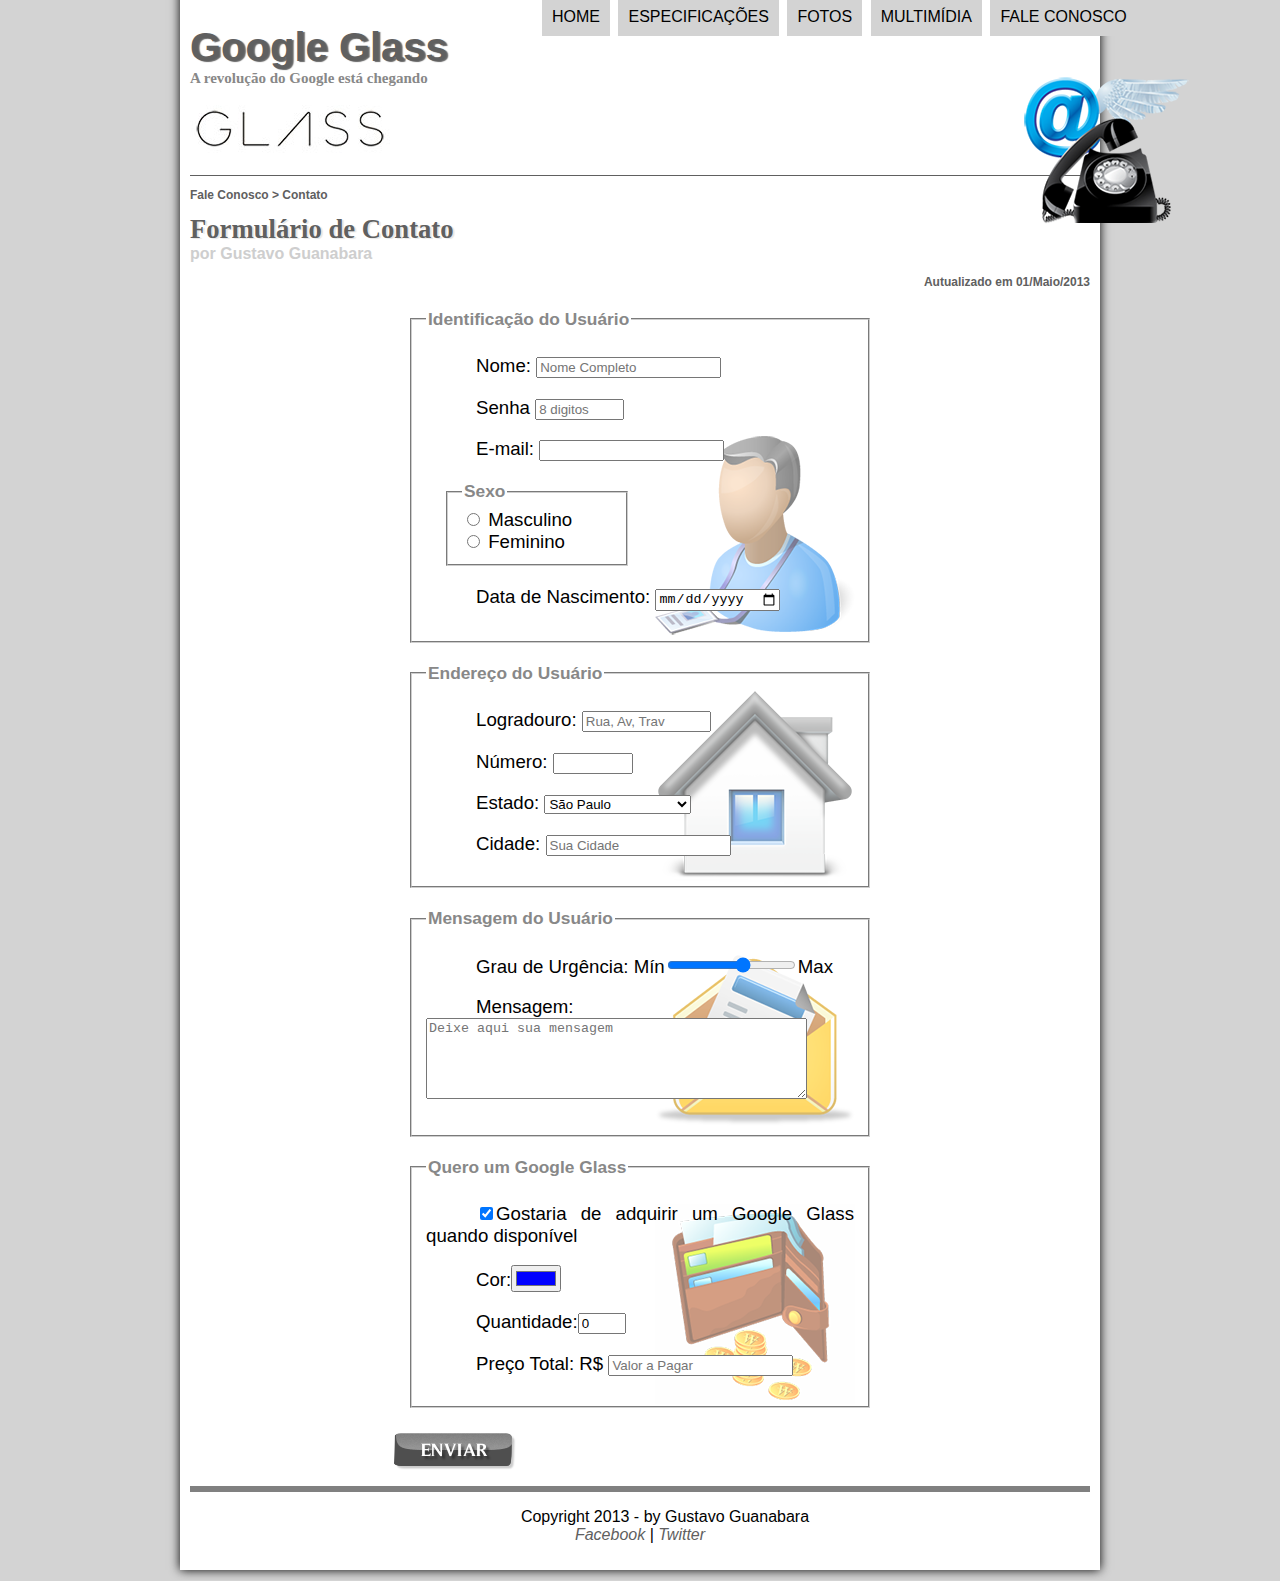
<file: fale-conosco.html>
<!DOCTYPE HTML>
<html>
<head>
<title>Tudo sobre o Google Glass</title>
<link rel="stylesheet" href="_css/estilo.css">
<link rel="stylesheet" href="_css/form.css">
</head>
<script src="_javascript/funcoes.js"></script>
<script>
    function calc_total() {
        var cQtd = parseInt(document.getElementById('cQtd').value);
        cTot = cQtd * 1500;
        document.getElementById('cTot').value = cTot;
    }
</script>
<body>
    
    
    <div id="interface">
        <header id="cabecalho">
<hgorup>
<h1>Google Glass</h1>
<h2>A revolução do Google está chegando</h2>
</hgorup>

<img id="icone" src="_imagens/contato.png">
<nav id="menu">
<h1>Menu Principal</h1>
<ul>
<li onmouseover="mudaFoto('_imagens/home.png')" onmouseout="mudaFoto('_imagens/contato.png')"><a href="index.html">Home</a></li>
<li onmouseover="mudaFoto('_imagens/especificacoes.png')" onmouseout="mudaFoto('_imagens/contato.png')"><a href="specs.html">Especificações</a></li>
<li onmouseover="mudaFoto('_imagens/fotos.png')" onmouseout="mudaFoto('_imagens/contato.png')"><a href="fotos.html">Fotos</a></li>
<li onmouseover="mudaFoto('_imagens/multimidia.png')" onmouseout="mudaFoto('_imagens/contato.png')"><a href="multimidia.html">Multimídia</a></li>
<li onmouseover="mudaFoto('_imagens/contato.png')" onmouseout="mudaFoto('_imagens/contato.png')"><a href="fale-conosco.html">Fale conosco</a></li>
</ul>
</nav>
</header>

<section id="corpo-full">
    <header id="cabecalho-artigo">
    <h3>Fale Conosco > Contato</h3>
    <h1>Formulário de Contato </h1>
    <h2>por Gustavo Guanabara</h2>
<h3 class="direita">Autualizado em 01/Maio/2013</h3>
</header>

<form method="post" id="fContato" action="mailto:contato@cursoemvideo.com" oninput="calc_total();"> 
    <fieldset id="usuario"><legend>Identificação do Usuário</legend>

    <p><label for="cNome"> Nome:</label>
         <input type="text" name="tNome" id="cNome" size="20" maxlength="30" placeholder="Nome Completo"></p>
    <p><label for="cSenha"> Senha</label>
         <input type="password" name="tSenha" id="cSenha" size="8" maxlength="8" placeholder="8 digitos" ></p>            
    <p><label for="cMail"> E-mail: </label>
        <input type="email" name="tMail" id="cMail" size="20" maxlength="40"></p>

    <fieldset id="sexo"><legend>Sexo</legend>
        <input type="radio" name="tSexo" id="cMasc"> <label for="cMasc">Masculino</label><br>
        <input type="radio" name="tSexo" id="cFem"> <label for="cFem">Feminino</label>
    </fieldset>

    <p><label for="tNasc"> Data de Nascimento: </label><input type="date" name="tNasc" id="cNasc"></p>
</fieldset>

    <fieldset id="endereço">
<legend>Endereço do Usuário</legend>
    <p><label for="tRua"> Logradouro:</label>
         <input type="text" name="tRua" id="cRua" size="13" maxlength="80" placeholder="Rua, Av, Trav"></p>
    <p><label for="cNum"> Número:</label> <input type="number" id="cNum" name="tNum" min="0" max="99999"></p>
    <p><label for="cEst"> Estado: </label>
        <select name="tEst" id="cEst">
                <optgroup label="Região Sudeste">
                        <option value="RJ">Rio de Janeiro</option>
                        <option value="SP" selected>São Paulo</option>
                        <option value="MG">Minas Gerais</option>
                </optgroup>
                
                <optgroup label="Região Sul">
                        <option value="PR">Paraná</option>
                        <option value="SC">Santa Catarina</option>
                        <option value="RS">Rio Grande do Sul</option>
                </optgroup>

        </select></p>

        <p><label for="cCid"> Cidade:</label>
        <input type="text" name="tCid" id="cCid" maxlength="40" size="20" placeholder="Sua Cidade" list="Cidades">
        <datalist id="Cidades">
                <option value="Rio de Janeiro"></option>
                <option value="Nova Iguaçu"></option>
                <option value="Niterói">
                </option>
        </datalist></p>

</fieldset>
        


<fieldset id="Mensagem">
<legend>Mensagem do Usuário</legend>
    <p><label for="cUrg"> Grau de Urgência:</label>
    Mín<input type="range" id="cUrg" name="tUrg" min="0" max="10" step="2">Max</p>
    <p><label for="cMsg"> Mensagem:</label>
    <textarea name="tMsg" id="cMsg" cols="45" rows="5" placeholder="Deixe aqui sua mensagem"></textarea> </p>
</fieldset>

<fieldset id="pedido">
<legend>Quero um Google Glass</legend>
<p><input type="checkbox" name="tPed" id="cPed" checked><label for="cPed">Gostaria de adquirir um Google Glass quando disponível</label></p>
<p><label for="cCor"> Cor:</label><input type="color" name="tCor" id="cCor" value="#0000ff"> </p>
<p><label for="cQtd"> Quantidade:</label><input type="number" name="tQtd" id="cQtd" min="0" max="5" value="0"></p>
<p><label for="cTot"> Preço Total: R$</label>
<input type="text" name="tTot" id="cTot" placeholder="Valor a Pagar" readonly></p>
</fieldset>

<input type="image" name="tEnviar" src="_imagens/botao-enviar.png">
</form>

<footer id="rodape">
    <p>Copyright 2013 - by Gustavo Guanabara <br>
    <a href="http://facebook.com/cursosemvideo" target="_blank">Facebook</a> | <a href="http://twiter.com/cursosemvideo" target="_blank">Twitter</a></p>
    </footer>
    </div>
    </body>
    </html>
</file>
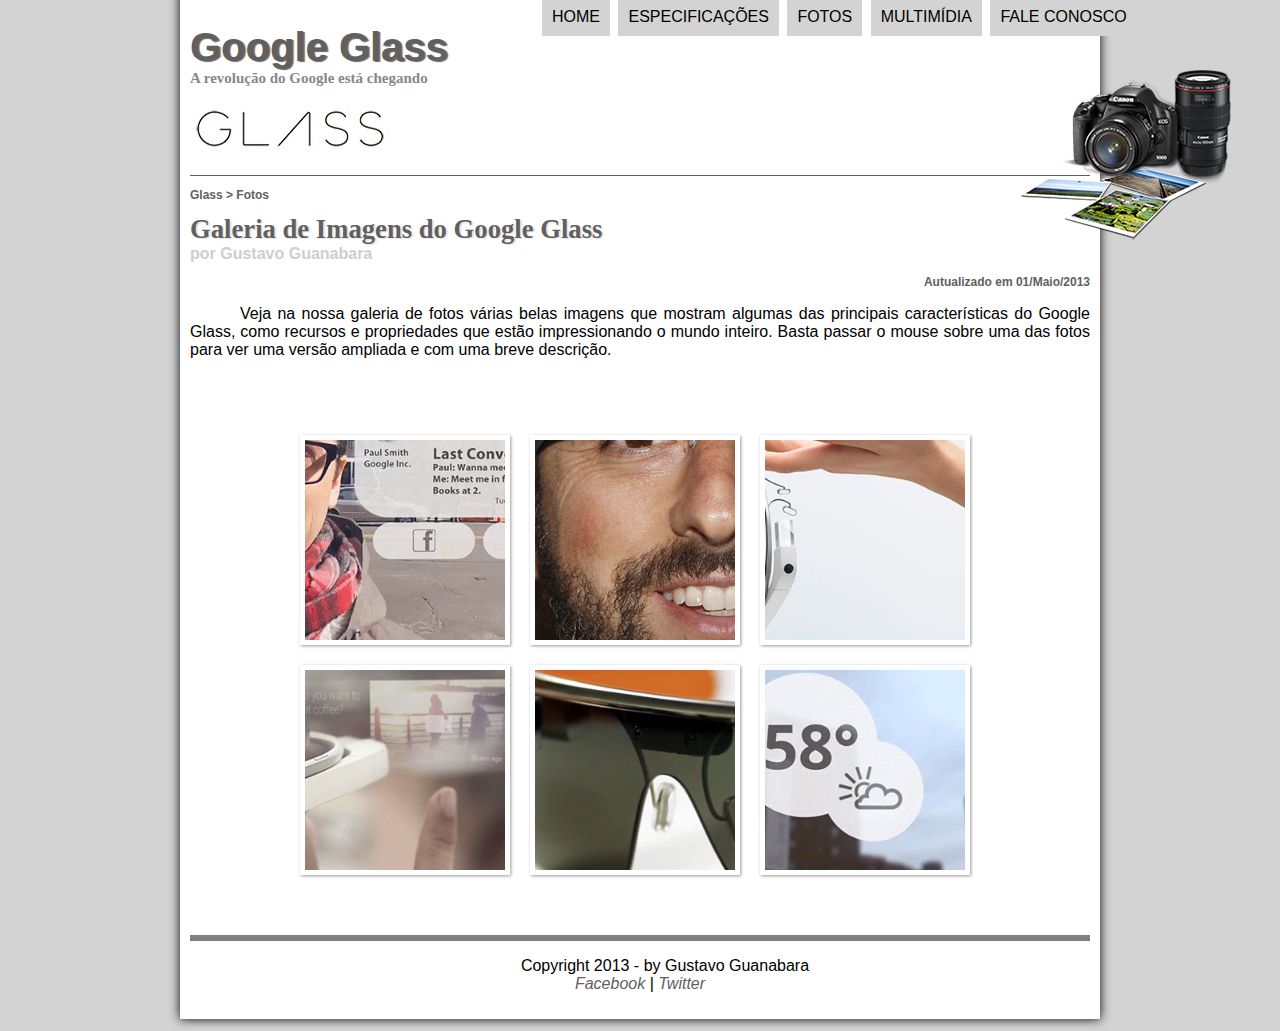
<file: fotos.html>
<!DOCTYPE HTML>
<html>
<head>
<title>Tudo sobre o Google Glass</title>
<link rel="stylesheet" href="_css/estilo.css">
<link rel="stylesheet" href="_css/fotos.css">
</head>
<script src="_javascript/funcoes.js"></script>
<body>
    
    
    <div id="interface">
        <header id="cabecalho">
<hgorup>
<h1>Google Glass</h1>
<h2>A revolução do Google está chegando</h2>
</hgorup>

<img id="icone" src="_imagens/fotos.png">
<nav id="menu">
<h1>Menu Principal</h1>
<ul>
<li onmouseover="mudaFoto('_imagens/home.png')" onmouseout="mudaFoto('_imagens/fotos.png')"><a href="index.html">Home</a></li>
<li onmouseover="mudaFoto('_imagens/especificacoes.png')" onmouseout="mudaFoto('_imagens/fotos.png')"><a href="specs.html">Especificações</a></li>
<li onmouseover="mudaFoto('_imagens/fotos.png')" onmouseout="mudaFoto('_imagens/fotos.png')"><a href="fotos.html">Fotos</a></li>
<li onmouseover="mudaFoto('_imagens/multimidia.png')" onmouseout="mudaFoto('_imagens/fotos.png')"><a href="multimidia.html">Multimídia</a></li>
<li onmouseover="mudaFoto('_imagens/contato.png')" onmouseout="mudaFoto('_imagens/fotos.png')"><a href="fale-conosco.html">Fale conosco</a></li>
</ul>
</nav>
</header>

<section id="corpo-full">
    <header id="cabecalho-artigo">
    <h3>Glass > Fotos</h3>
    <h1>Galeria de Imagens do Google Glass </h1>
    <h2>por Gustavo Guanabara</h2>
<h3 class="direita">Autualizado em 01/Maio/2013</h3>
</header>


<p>Veja na nossa galeria de fotos várias belas imagens que mostram algumas das principais características do Google Glass, como recursos e propriedades que estão impressionando o mundo inteiro. Basta passar o mouse sobre uma das fotos para ver uma versão ampliada e com uma breve descrição.</p>

<ul id="album-fotos">
    <li id="fotos01"><span>Agenda e lembretes</span></li>
    <li id="fotos02"><span>Sergey Brin usando o Glass</span></li>
    <li id="fotos03"><span> Leve e compacto</span></li>
    <li id="fotos04"><span>Sensação de uma tela de 50"</span></li>
    <li id="fotos05"><span>Vários tipos de lente</span></li>
    <li id="fotos06"><span>Informações importantes</span></li></ul>

<footer id="rodape">
    <p>Copyright 2013 - by Gustavo Guanabara <br>
    <a href="http://facebook.com/cursosemvideo" target="_blank">Facebook</a> | <a href="http://twiter.com/cursosemvideo" target="_blank">Twitter</a></p>
    </footer>
    </div>
    </body>
    </html>
</file>
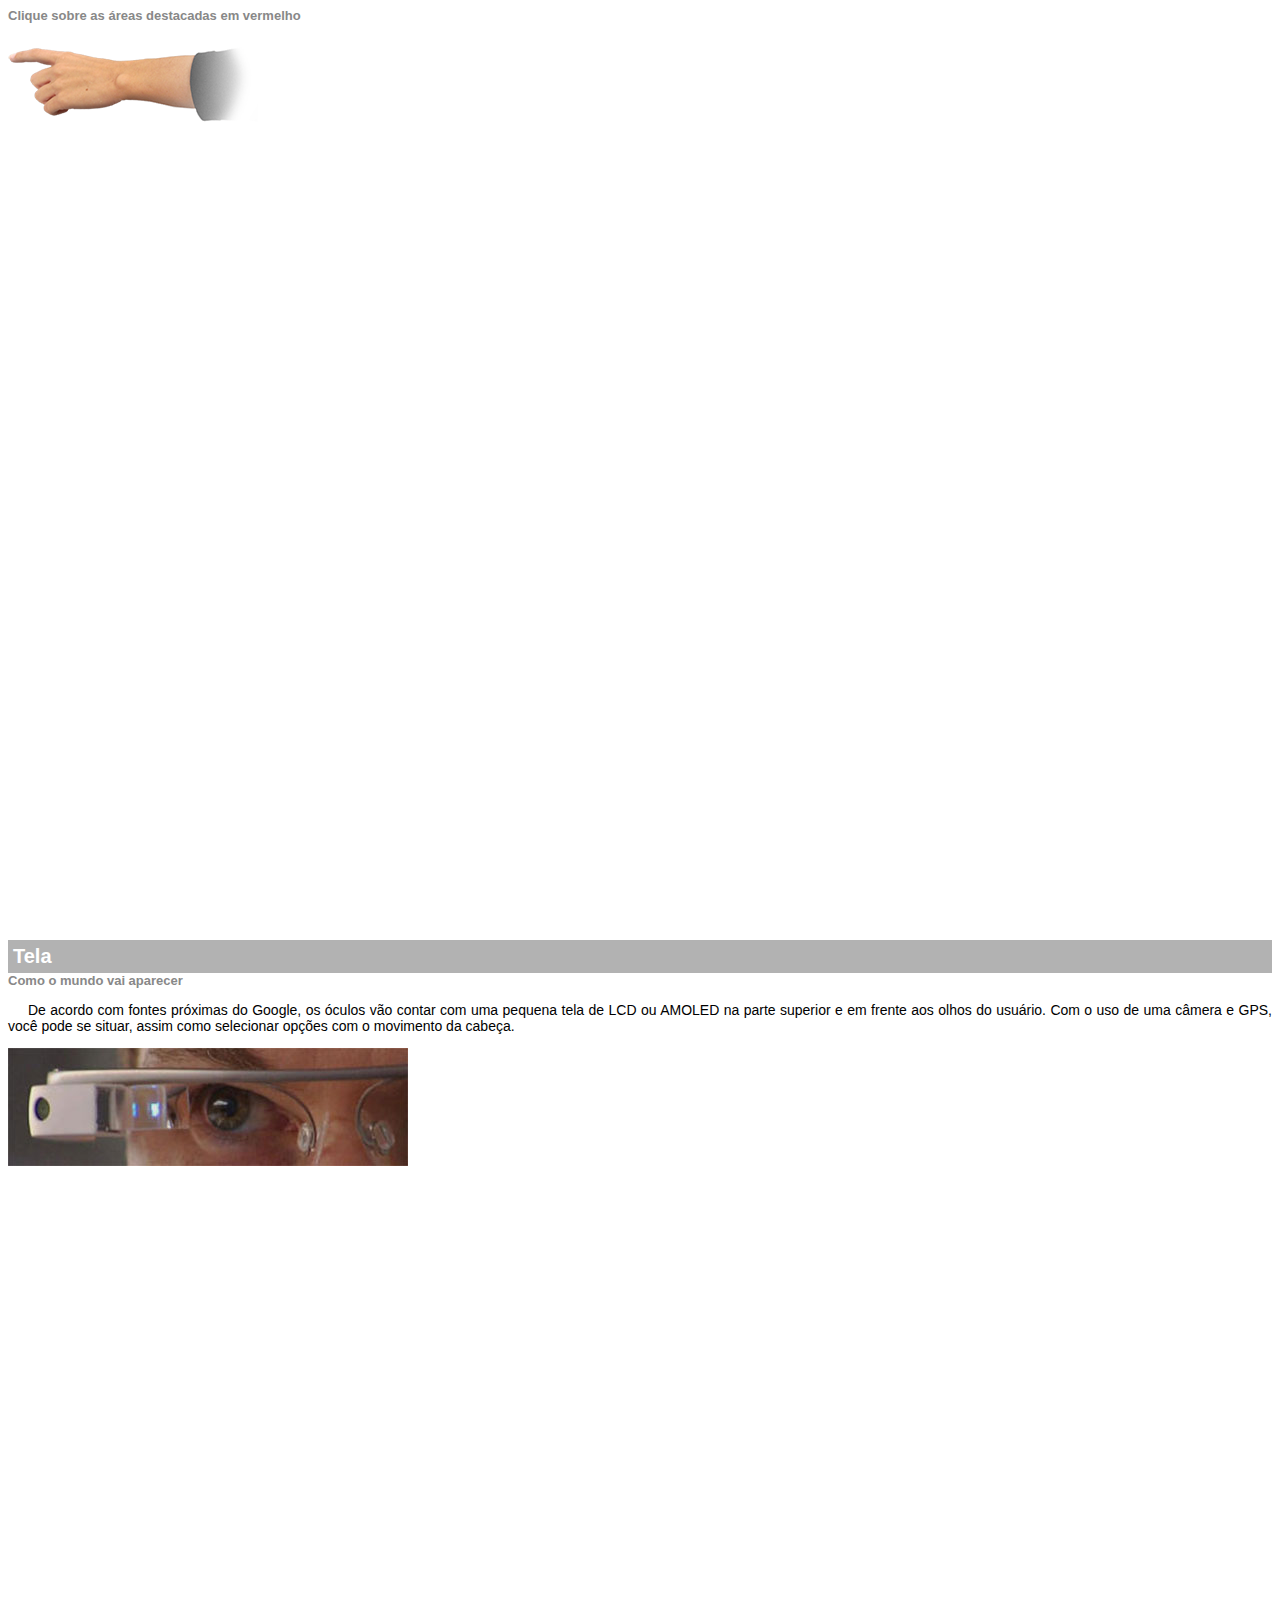
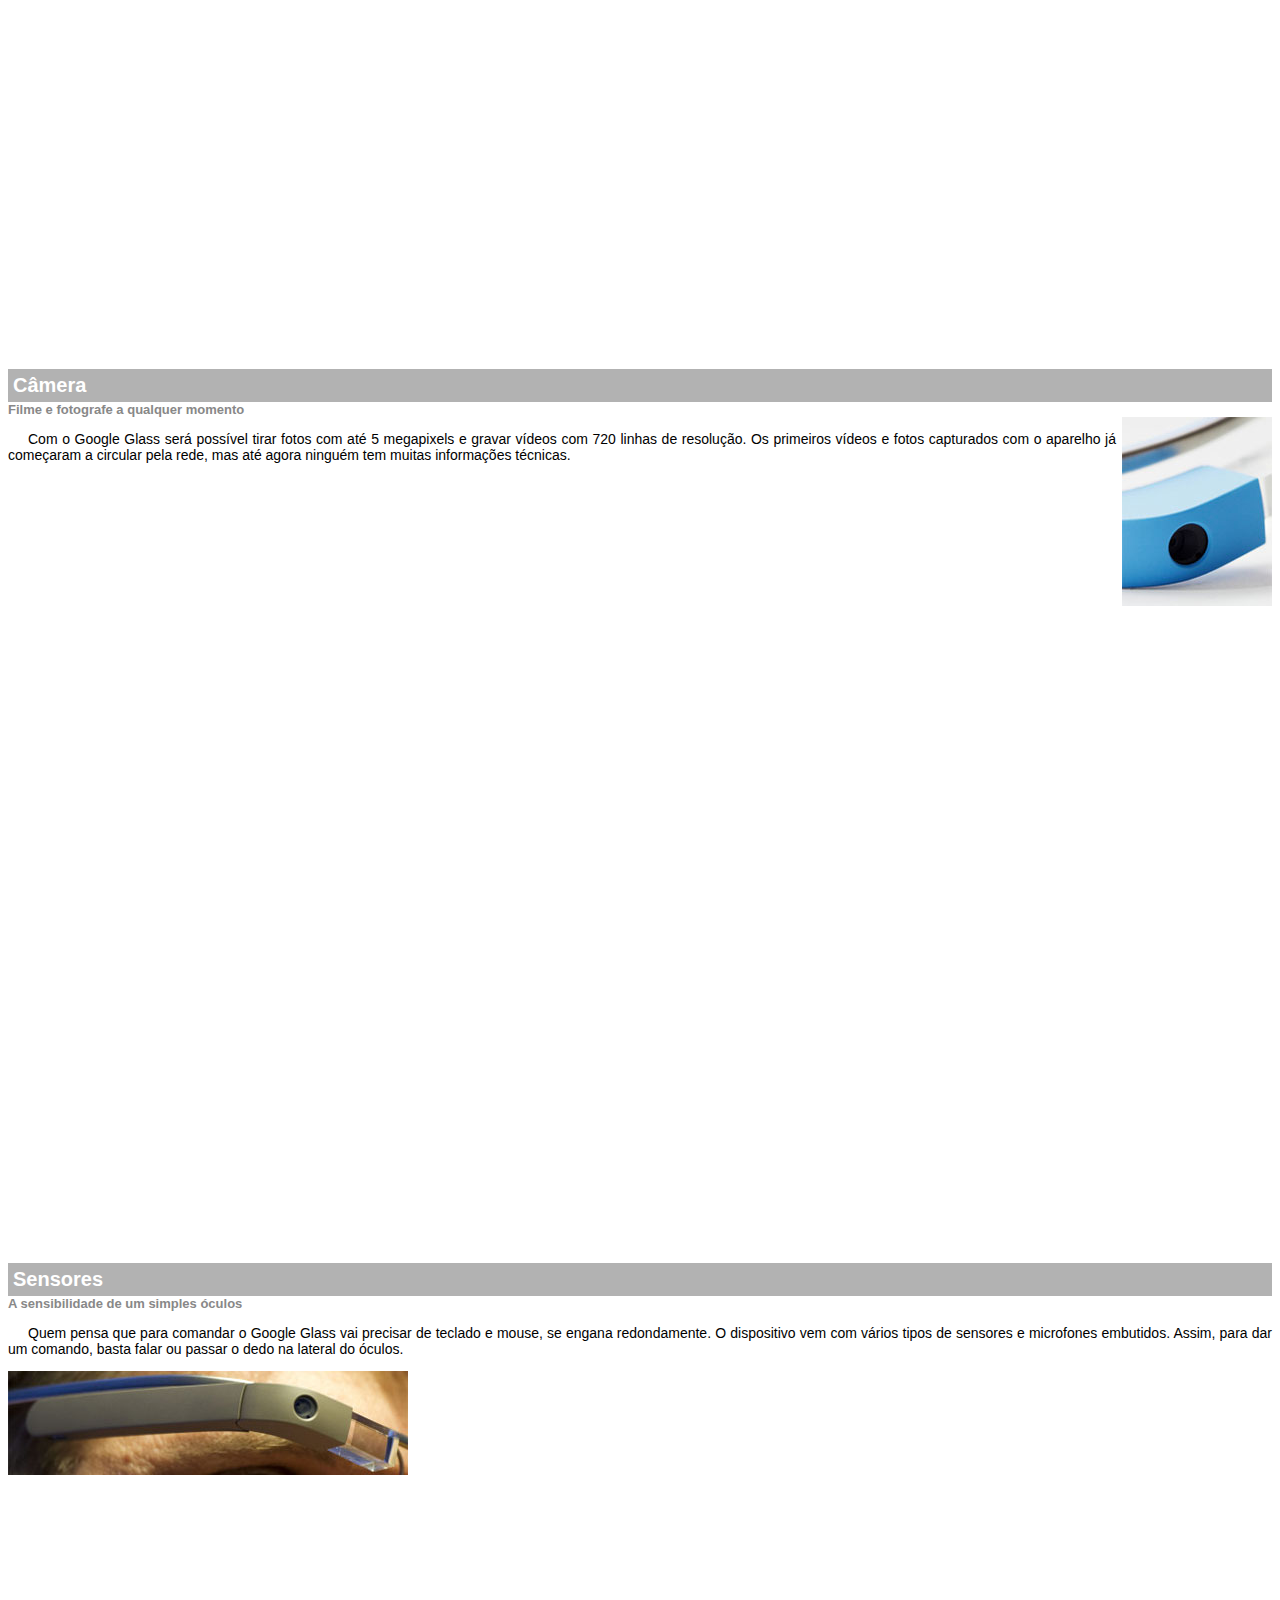
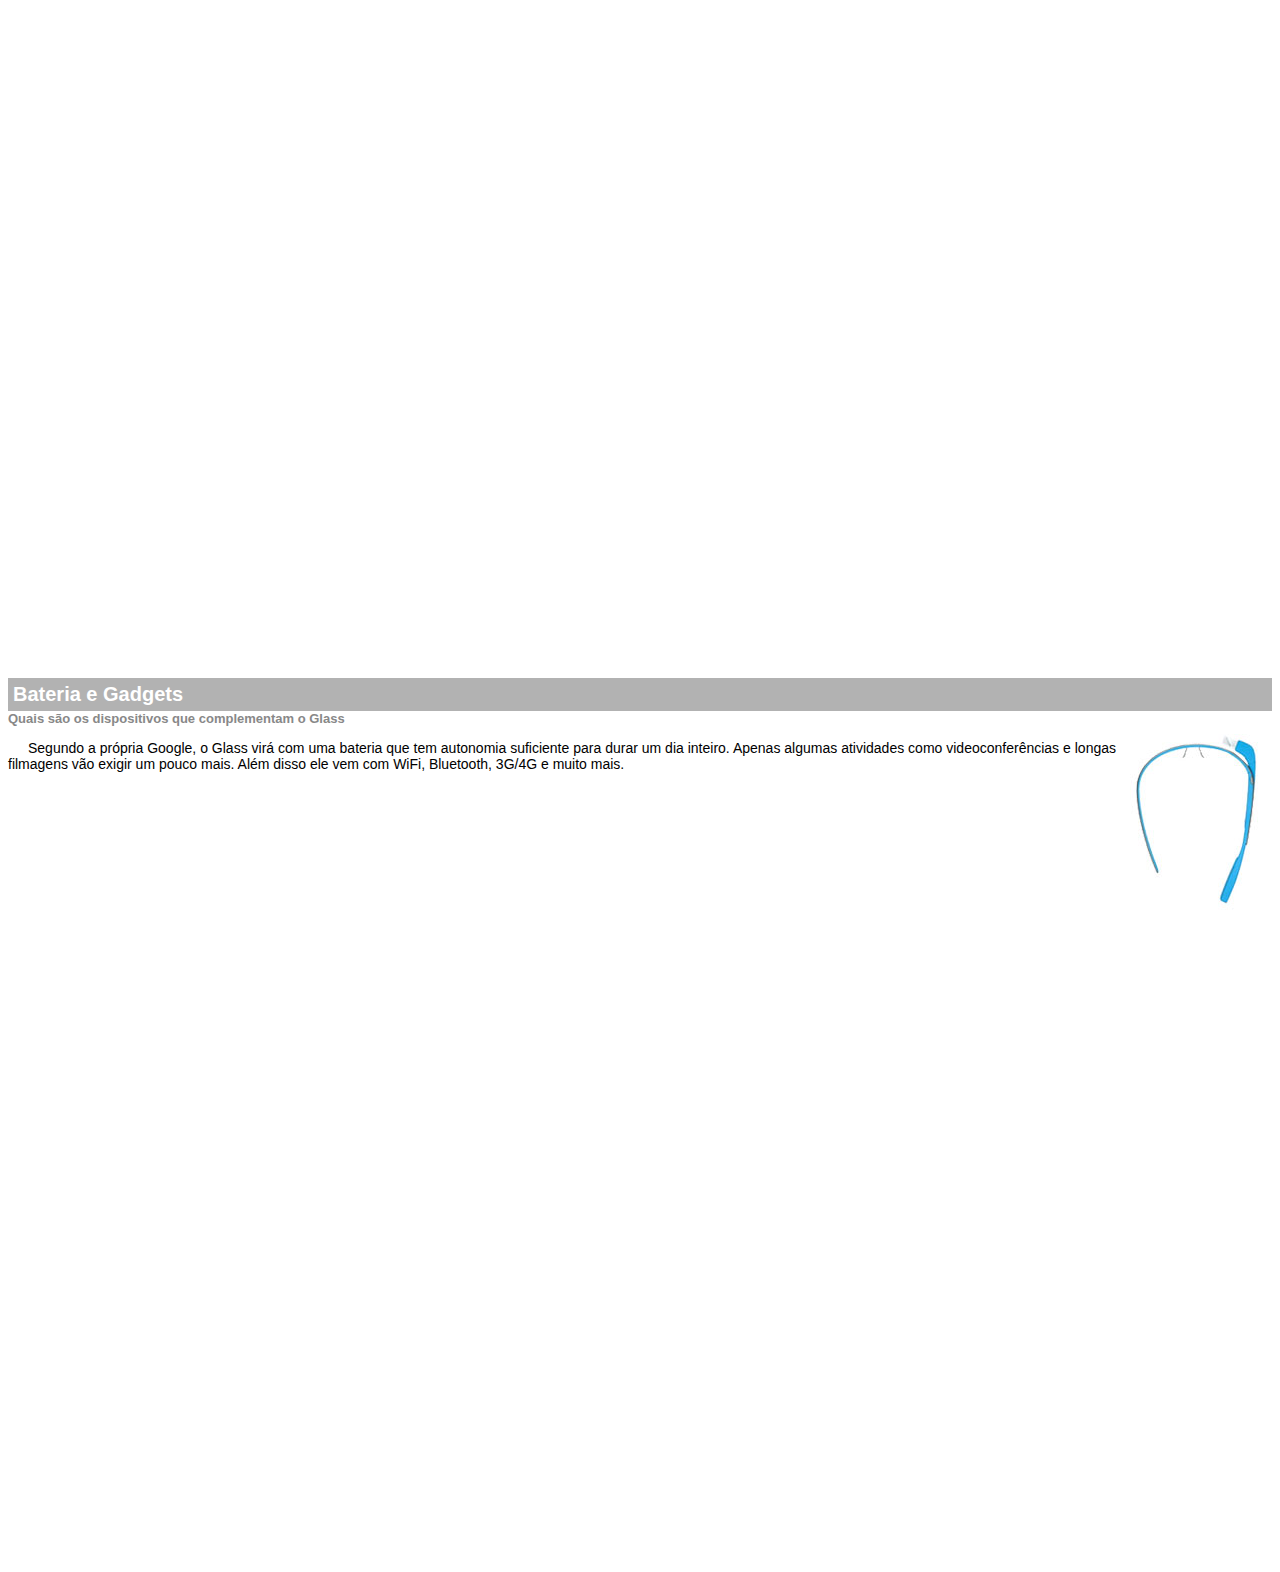
<file: google-glass.html>
<!DOCTYPE html>
<html>
    <head>
        <title>Informações sobre o Google Glass</title>
        <style>
            body {
                font-family: Arial, Helvetica, sans-serif;
                font-size: 14px;
            }
            p {
                text-align: justify;
                text-indent: 20px;
            }
            article h1 {
                font-size: 15pt;
                color: white;
                background-color: rgba(0, 0, 0,.3);
                padding: 5px;
                margin: 0px;
            }
            article h2{
                font-size: 13px;
                color: #888888;
                margin: 0;
            }
            article {
                margin-bottom: 800px;
            }
            article .img-dir {
             display: block;
             float: right;
             margin-left: 6px;   
            }
        </style>
    </head>
<body>
<article id="topo">
    <header>
        <h2>Clique sobre as áreas destacadas em vermelho</h2>
    </header>
    <img src="_imagens/mao.png" alt="Mão apontando para a esquerda">
</article>

<article id="tela">
    <header>
        <h1>Tela</h1>
        <h2>Como o mundo vai aparecer</h2></header>
<p>De acordo com fontes próximas do Google, os óculos vão contar com uma pequena tela de LCD ou AMOLED na parte superior e em frente aos olhos do usuário. Com o uso de uma câmera e GPS, você pode se situar, assim como selecionar opções com o movimento da cabeça.</p>
        <img src="_imagens/det-tela.jpg" alt="Tela do Google Glass">
</article>

<article id="camera">
    <header>
        <h1>Câmera</h1>
        <h2>Filme e fotografe a qualquer momento</h2></header>
        <img src="_imagens/det-camera.jpg"  class="img-dir" alt="Câmera do google Glass">
        <p>Com o Google Glass será possível tirar fotos com até 5 megapixels e gravar vídeos com 720 linhas de resolução. Os primeiros vídeos e fotos capturados com o aparelho já começaram a circular pela rede, mas até agora ninguém tem muitas informações técnicas.</p>
</article>

<article id="sensores"><header>
    <h1>Sensores</h1>
<h2>A sensibilidade de um simples óculos</h2></header>
<p>Quem pensa que para comandar o Google Glass vai precisar de teclado e mouse, se engana redondamente. O dispositivo vem com vários tipos de sensores e microfones embutidos. Assim, para dar um comando, basta falar ou passar o dedo na lateral do óculos.</p>
    <img src="_imagens/det-touch.jpg" alt="Sensores do Google Glass">
</article>

<article id="gadgets"><header>
    <h1>Bateria e Gadgets</h1>
    <h2>Quais são os dispositivos que complementam o Glass</h2></header>
    <img src="_imagens/det-bateria.jpg" class="img-dir" alt="Bateria e Gadgets do Google Glass">
    <p>Segundo a própria Google, o Glass virá com uma bateria que tem autonomia suficiente para durar um dia inteiro. Apenas algumas atividades como videoconferências e longas filmagens vão exigir um pouco mais. Além disso ele vem com WiFi, Bluetooth, 3G/4G e muito mais.</p>
</article>
</body>
</html>
</file>
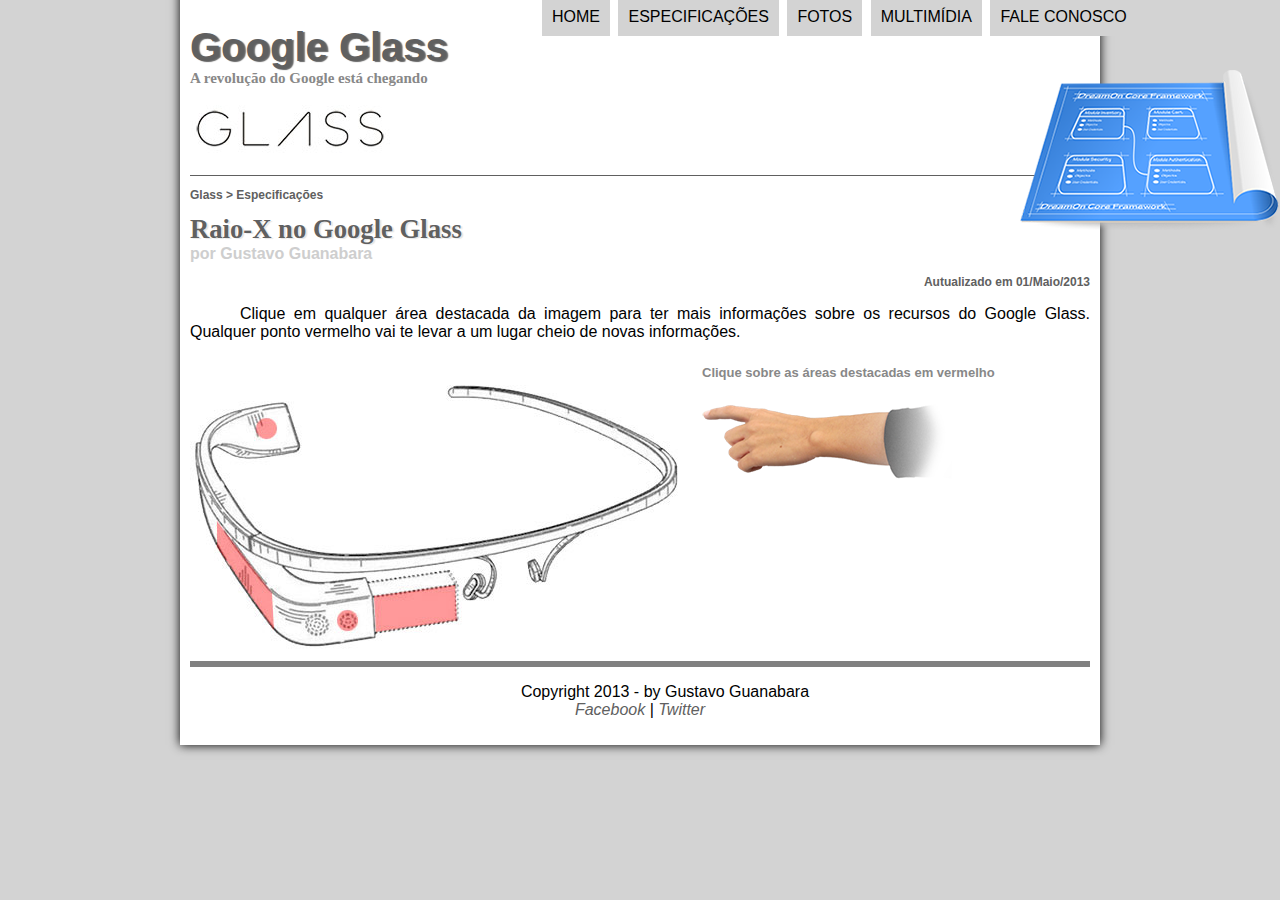
<file: specs.html>
<!DOCTYPE HTML>
<html>
<head>
<title>Tudo sobre o Google Glass</title>
<link rel="stylesheet" href="_css/estilo.css">
<link rel="stylesheet" href="_css/specs.css">
</head>
<script src="_javascript/funcoes.js"></script>
<body>
    
    
    <div id="interface">
        <header id="cabecalho">
<hgorup>
<h1>Google Glass</h1>
<h2>A revolução do Google está chegando</h2>
</hgorup>

<img id="icone" src="_imagens/especificacoes.png">
<nav id="menu">
<h1>Menu Principal</h1>
<ul>
<li onmouseover="mudaFoto('_imagens/home.png')" onmouseout="mudaFoto('_imagens/especificacoes.png')"><a href="index.html">Home</a></li>
<li onmouseover="mudaFoto('_imagens/especificacoes.png')" onmouseout="mudaFoto('_imagens/especificacoes.png')"><a href="specs.html">Especificações</a></li>
<li onmouseover="mudaFoto('_imagens/fotos.png')" onmouseout="mudaFoto('_imagens/especificacoes.png')"><a href="fotos.html">Fotos</a></li>
<li onmouseover="mudaFoto('_imagens/multimidia.png')" onmouseout="mudaFoto('_imagens/especificacoes.png')"><a href="multimidia.html">Multimídia</a></li>
<li onmouseover="mudaFoto('_imagens/contato.png')" onmouseout="mudaFoto('_imagens/especificacoes.png')"><a href="fale-conosco.html">Fale conosco</a></li>
</ul>
</nav>
</header>

<section id="corpo-full">
    <header id="cabecalho-artigo">
    <h3>Glass > Especificações</h3>
    <h1>Raio-X no Google Glass</h1>
    <h2>por Gustavo Guanabara</h2>
<h3 class="direita">Autualizado em 01/Maio/2013</h3>
</header>
<p>Clique em qualquer área destacada da imagem para ter mais informações sobre os recursos do Google Glass. Qualquer ponto vermelho vai te levar a um lugar cheio de novas informações.</p>

<section id="conteudo">
    <img src="_imagens/glass-esquema-marcado.jpg" usemap="#meumapa">
    <map name="meumapa">
        <area shape="rect" coords="179,202,270,260" href="google-glass.html#tela" target="janela">
        <area shape="circle" coords="158,243,12" href="google-glass.html#camera" target="janela">
        <area shape="circle" coords="73,52,12" href="google-glass.html#gadgets" target="janela">
        <area shape="poly" coords="28,143,83,216,84,249,27,169" href="google-glass.html#sensores" target="janela">
    </map>
    <iframe src="google-glass.html" name="janela" id="frame-spec"></iframe>
</section>
</section>
<footer id="rodape">
    <p>Copyright 2013 - by Gustavo Guanabara <br>
    <a href="http://facebook.com/cursosemvideo" target="_blank">Facebook</a> | <a href="http://twiter.com/cursosemvideo" target="_blank">Twitter</a></p>
    </footer>
    </div>
    </body>
    </html>
</file>
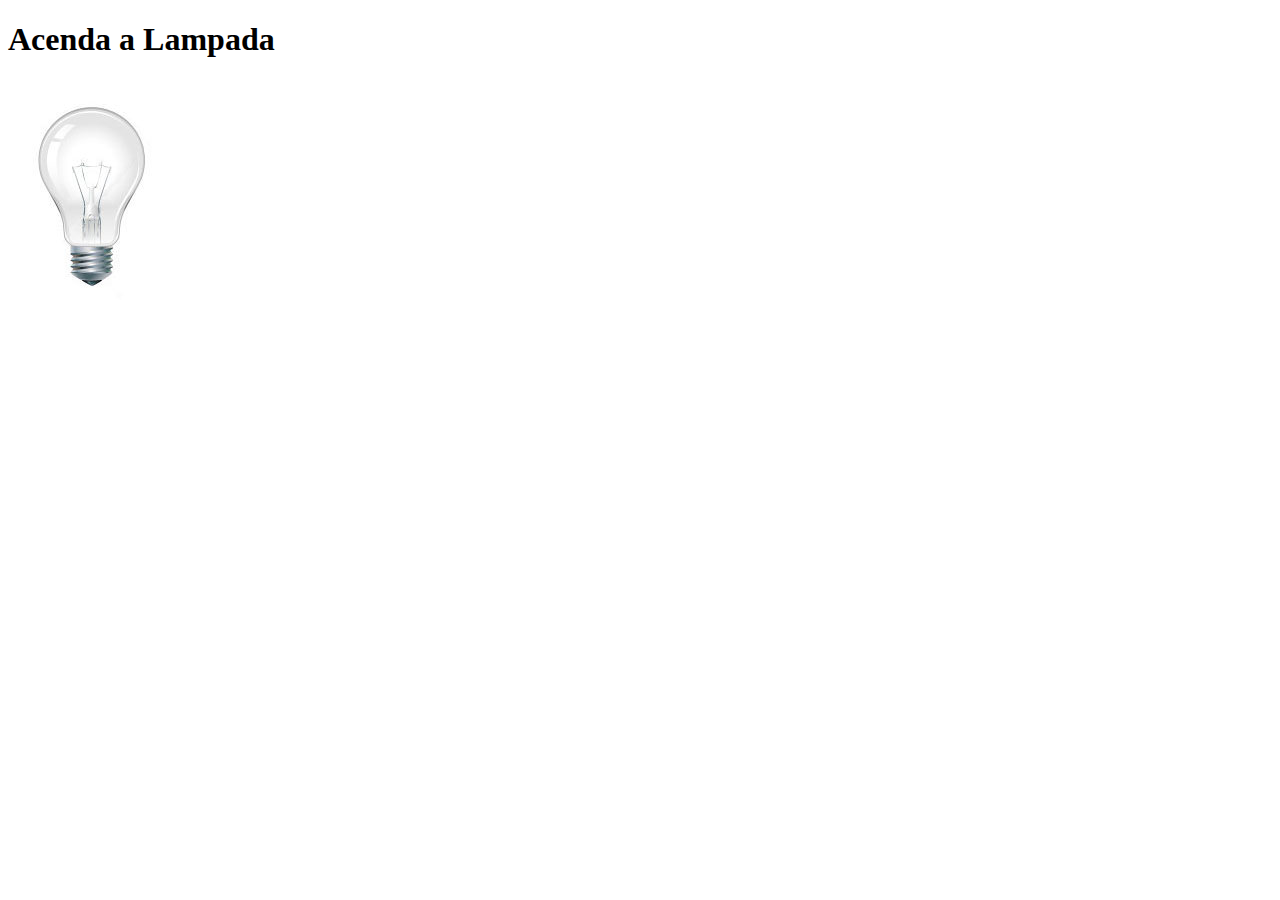
<file: testejava.html>
<!DOCTYPE html>
<html>
<head>
    <title>Teste Java Script</title>
    <script>
        function acendeLampada () {
            document.getElementById("luz").src="_imagens/lampada-acesa.jpg";
        }
        function apagaLampada() {
             document.getElementById("luz").src="_imagens/lampada-apagada.jpg";
        }
        function quebraLampada() {
            document.getElementById("luz").src="_imagens/lampada-quebrada.jpg";
        }
    </script>
</head>
<body>
    <h1> Acenda a Lampada</h1>
    <img src="_imagens/lampada-apagada.jpg" id="luz"  onmousemove="acendeLampada()" onmouseout="apagaLampada()" onclick="quebraLampada()";>
</file>
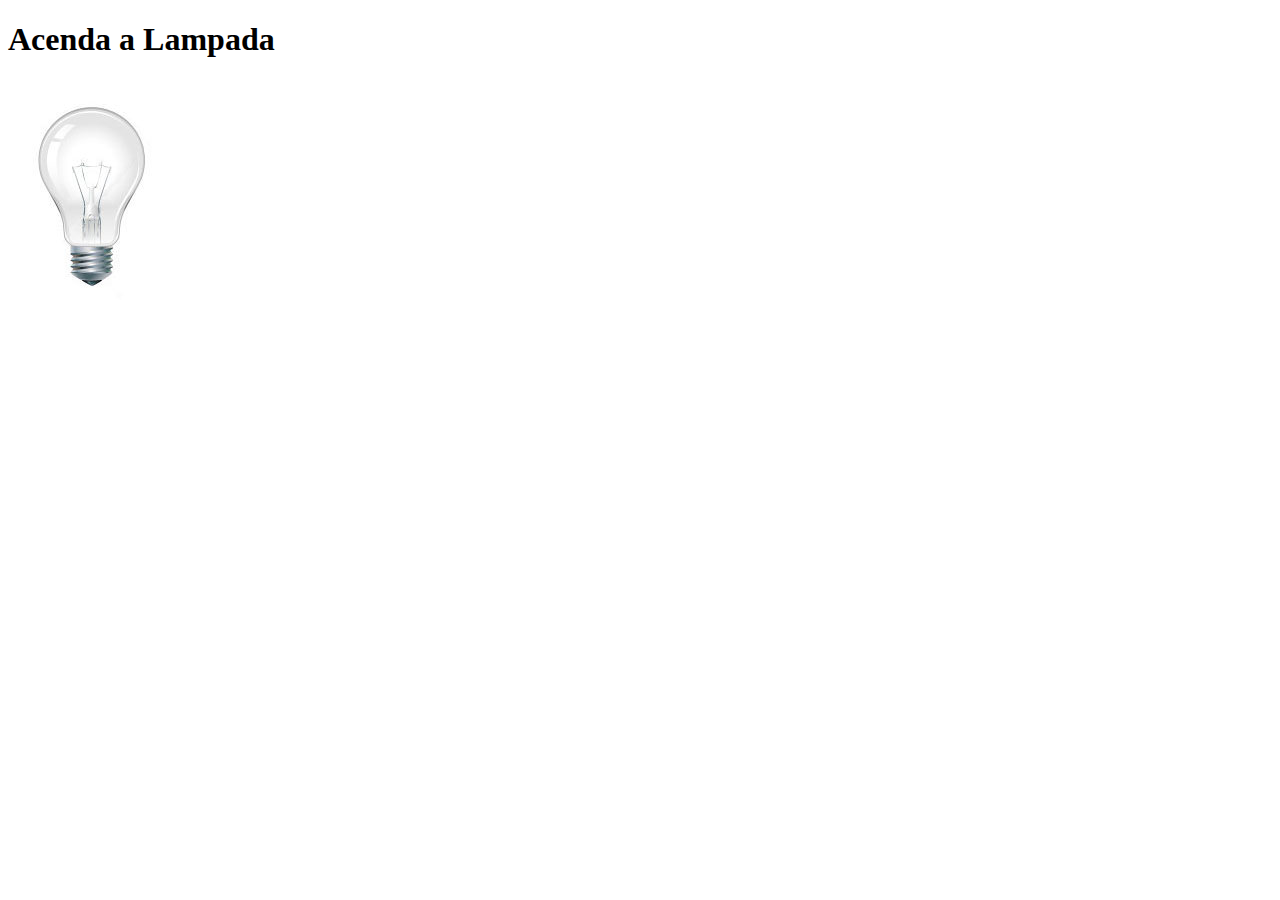
<file: testejava2.html>
<!DOCTYPE html>
<html>
<head>
    <title>Teste Java Script</title>
    <script>
        var quebrada = false
        function mudaLampada(tipo) {

            if (!quebrada) {
            document.getElementById("luz").src= "_imagens/" + tipo + ".jpg";
            if (tipo == 'lampada-quebrada' ) {
                quebrada = true;
            }
         }
        }
        
    </script>
</head>
<body>
    <h1> Acenda a Lampada</h1>
    <img src="_imagens/lampada-apagada.jpg" id="luz"  onmousemove="mudaLampada('lampada-acesa')" onmouseout="mudaLampada('lampada-apagada')" onclick="mudaLampada('lampada-quebrada')";>
</file>
<file: _css/estilo.css>
@font-face {
    font-family: fontelogo;
    src: url(../_fonts/bubblegum-sans-regular.otf);
    <style>
  @import url('https://fonts.googleapis.com/css2?family=Gluten:wght@500&display=swap');
</style>
}
    
body {
    background-color: lightgray;
    color: rgba(0, 0,0, 1);
    font-family: Arial, Helvetica, sans-serif;
    
}
a{
    text-decoration: none;
    color: #606060;
}
a:hover{
    text-decoration: underline;
}

div#interface {
 width: 900px;
background-color: white;
box-shadow:0px 0px 10px black;
margin: -20px auto 10px auto;
padding: 10px;
}
    
    p {
        text-align: justify;
        text-indent: 50px;
    }

    header#cabecalho img#icone{
        position: absolute;
        left: 1020px;
        top: 70px;
    }

    header#cabecalho{
      border-bottom: 1px #606060 double;
      height: 150px;
      background: url("../_imagens/glass-logo-peq.jpg") no-repeat 0px 80px;

    }

    header#cabecalho h1 {
        font-size: 30pt;
        font-family: 'fontelogo' sans-serif;
        text-shadow: 2px 1px 1px rgba(0, 0, 0,.6);
        color: #606060;
        margin-bottom: 0px;
        padding: 0px;
    }

    header#cabecalho h2 {
        font-size: 15px;
        font-family: 'Gluten', cursive;
        color: #888888;
        margin-top: 0px;
        padding: 0px;
    }

    /* formatação de imagens com legendas*/
    figure#foto-legenda {
        position: relative;
       border: 8px solid white;
       box-shadow: 1px 1px 3px black;
    }
   
    figure#foto-legenda img{
        width: 100%;
        height: 100%;
    }
    figure#foto-legenda figcaption{
        opacity: 0;
        position: absolute;
        top: 0px;
        background-color: rgba(0, 0, 0,.4);
        color: white;
        width: 100%;
        height: 100%;
        padding: 10px;
        box-sizing: border-box;
        transition: opacity 1s;
    }
    figure#foto-legenda:hover figcaption {
        opacity: 1;
    }
    /*Formatção do menu*/
    nav#menu ul {
     list-style: none;
     text-transform: uppercase;
     position: absolute;
     top: -20px;
     left: 500px;
    }
    nav#menu li{
        display: inline-block;
        background-color: lightgray;
        padding: 10px;
        margin: 2px;
        transition: background-color 1s;
    }
    nav#menu h1{
    display: none;
    }
    nav#menu li:hover {
    background-color: #606060;    
    }
    nav#menu a {
        color: black;
        text-decoration: none;
    }

    nav#menu a:hover {
        color: white;
        text-decoration: underline;
    }
    
    section#corpo{
        float: left;
        width: 450px;
        display: block;
        border-right: solid gray;
        padding-right: 20px;
    }

    article#noticia-principal h2{
        font-size: 12pt;
        color: #606060;
        background-color: #dddddd;
        padding: 5px 0px 5px 5px;
        margin: 5px 10px 10px 0;


    }

    header#cabecalho-artigo h1{
        font-family: 'fontlogo';
        font-size: 20pt;
        text-shadow: 2px 1px 1px rgba(0, 0, 0,.1);
        color: #606060;
        margin-bottom: 0px;
        margin-top: 0px;

    }
    header#cabecalho-artigo h2{
        font-size: 12pt;
        color: #cecece;
        background-color: #ffffff;
        margin: 0;
    }

    header#cabecalho-artigo h3{
        font-size: 12px;
            color: #606060;
            
    }
    .direita{
        text-align: right;
    }

    aside#lateral {
        display: block;
        width: 400px ; 
        float: right;
        background-color: lightgray;
        box-shadow: 2px 2px 2px rgb(0, 0, 0,.5);
    }

    aside#lateral h1{
        font-family: 'fontelogo';
        font-size: 20pt;
        color: #606060;
        padding: 10px;
        margin-top: 0px;
    }
    aside#lateral h2{
        background-color: #888888;
        color: #dddddd;
        padding: 5px;
        font-size:12pt;
    }
    /*rodape da pagina*/
    footer#rodape {
        clear: both;
        border-top: 6px solid gray;
    }
    footer#rodape p {
        text-align: center;
    }
    footer#rodape a {
        text-decoration: none;
        color: #606060;
        font-style: italic;
        
    }
    footer#rodape a:hover{
        text-decoration: underline;
    }
    /*tabela*/
    table#tabela {
        border: 3px solid #606060;
        margin-left: auto;
        margin-right: auto;
        border-spacing: 0px;
    }
    table#tabela td {
        border: 1px solid #606060;  
        padding: 10px;
        text-align: center;

    }
    table#tabela td.ce{
        color: white;
        background-color: #606060;
        vertical-align: text-top;
        text-align: right;
        font-weight: bold;
    }
    table#tabela td.cd{
        background-color: #cecece;
    }
    table#tabela caption{
        font-weight: bolder;
        font-size: 13pt;
        color: #888888;
    }
    table#tabela caption span{
        display: block;
        float: right;
        color: black;
        font-size: 11px;
        margin-top: 10px;
    }
</file>
<file: _css/form.css>
form {
    width: 500px;
    margin: auto;
    font-size: 14pt;   
}
input textarea{
    font-family: sans-serif;
    font-weight: normal;
    font-size: 13pt;
    background-color:rgba(255, 255, 255, .8);
}

input:hover {
    background-color: #dddddd; 
}
input:hover,textarea:hover {
    background-color: #dddddddd
}
legend {
    color: #888888;
    font-weight: bold;
    font-size: 13pt;
    font-family: sans-serif;
}
fieldset {
    border-color: #cecece;
    margin: 20px;
}

fieldset#sexo {
    width: 150px;
}
fieldset#usuario {
    background: url("../_imagens/icone-contato.png") no-repeat 95% 95%;
}
fieldset#endereço {
    background: url("../_imagens/icone-endereco.png") no-repeat 95% 95%;
}
fieldset#Mensagem {
    background: url("../_imagens/icone-mensagem.png") no-repeat 95% 95%;
}
fieldset#pedido {
    background: url("../_imagens/icone-pagamento.png") no-repeat 95% 95%;
}
</file>
<file: _css/fotos.css>
ul#album-fotos {
    width: 700px;
    margin: 0 auto;
    padding: 50px;
    overflow: hidden;
    list-style: none;
}

    ul#album-fotos li {
        float: left;
        width: 200px;
        height: 200px;
        border: 5px solid white;
        margin: 10px;
        background-color: white;
        box-shadow: 1px 1px 3px rgba(0, 0, 0, .4);
        -webkit-transition: all .4s ease-in;

    }
    ul#album-fotos li span {
        opacity: 0;
        color: #ffffff;
        text-shadow: 1px 1px 1px #000000;
        background-color: rgba(0, 0, 0, .3);
        font-size: 9pt;
        line-height: 370px;
        padding: 5px;
    }
ul#album-fotos li:hover {
    -webkit-transform: scale(1.5);
}

    ul#album-fotos li:hover span {
        opacity: 1;
    }

    ul#album-fotos li#fotos01 {
        background: url('../_imagens/galeria-01.jpg') no-repeat;
        background-position: 50% 50%;
        background-size: 400px 400px ;
        background-color: #ffffff;
    }
    ul#album-fotos li#fotos01:hover {
        background-position: 0px 0px;
        background-size: 200px 200px;
    }
    ul#album-fotos li#fotos02 {
        background: url('../_imagens/galeria-02.jpg') no-repeat;
        background-position: 50% 50%;
        background-size: 400px 400px ;
        background-color: #ffffff;
        
}
ul#album-fotos li#fotos02:hover {
    background-position: 0px 0px;
    background-size: 200px 200px;}


ul#album-fotos li#fotos03 {
    background: url('../_imagens/galeria-03.jpg') no-repeat;
    background-position: 50% 50%;
    background-size: 400px 400px ;
    background-color: #ffffff;
}

ul#album-fotos li#fotos03:hover {
    background-position: 0px 0px;
    background-size: 200px 200px;
}
   
    ul#album-fotos li#fotos04 {
        background: url('../_imagens/galeria-04.jpg') no-repeat;
        background-position: 50% 50%;
        background-size: 400px 400px ;
        background-color: #ffffff;
    }

    ul#album-fotos li#fotos04:hover {
        background-position: 0px 0px;
        background-size: 200px 200px;
    }
        ul#album-fotos li#fotos05 {
            background: url('../_imagens/galeria-05.jpg') no-repeat;
            background-position: 50% 50%;
            background-size: 400px 400px ;
            background-color: #ffffff;
        }
        ul#album-fotos li#fotos05:hover {
            background-position: 0px 0px;
            background-size: 200px 200px;
        }
            ul#album-fotos li#fotos06 {
                background: url('../_imagens/galeria-06.jpg') no-repeat;
                background-position: 50% 50%;
                background-size: 400px 400px ;
                background-color: #ffffff;
            }
            ul#album-fotos li#fotos06:hover {
                background-position: 0px 0px;
                background-size: 200px 200px;
            }
</file>
<file: _css/specs.css>
section#conteudo {
    width: 1000px;
    margin: auto;
}
iframe#frame-spec {
    width: 405px;
    height: 300px;
    border: none;
    overflow: hidden;
}

iframe#frame-spec::-webkit-scrollbar {
    display:none;
}
</file>
